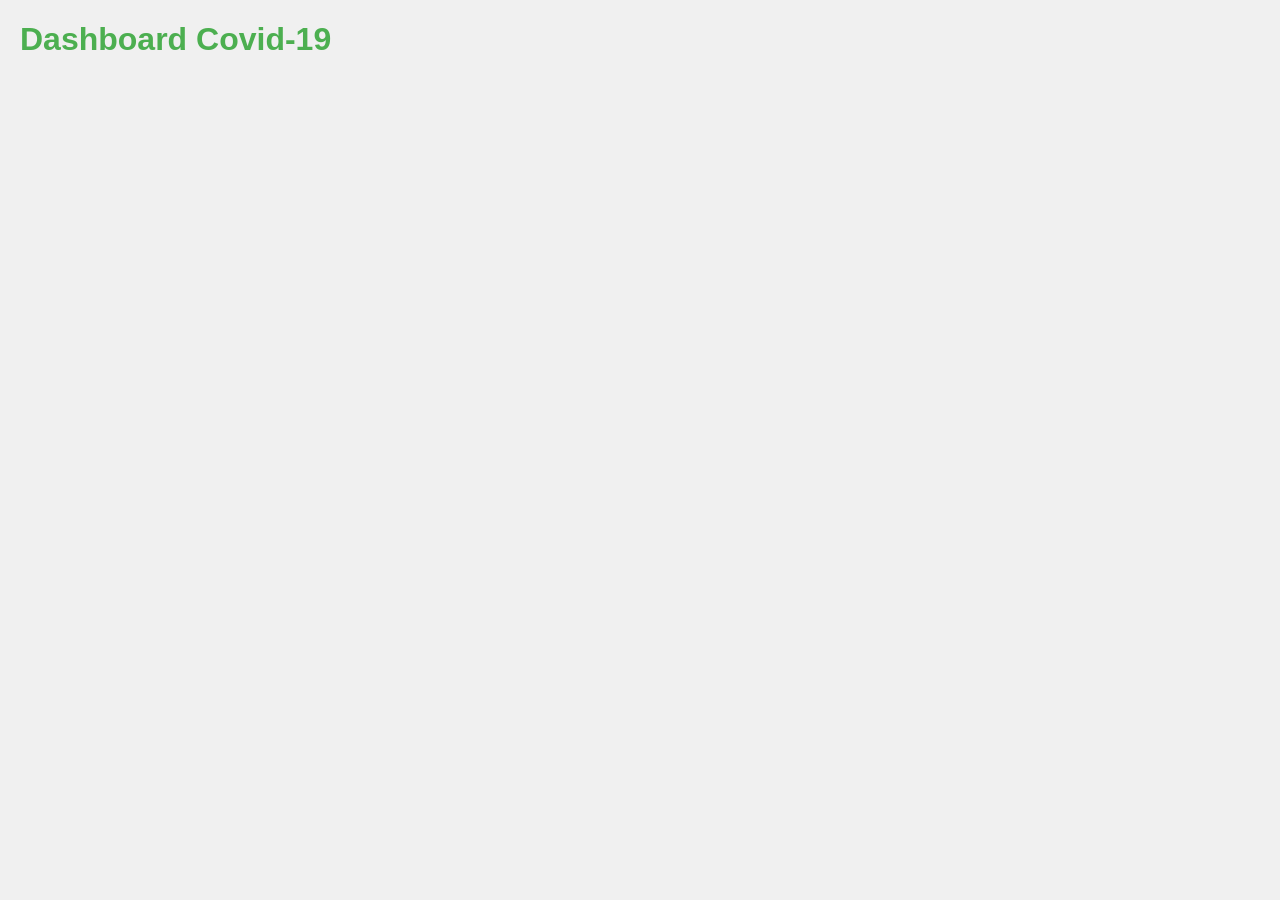
<file: Plotly+Flak_Python/Covid_DashBoard/templates/index.html>
<!DOCTYPE html>
<html lang="en">
<head>
    <meta charset="UTF-8">
    <meta name="viewport" content="width=device-width, initial-scale=1.0">
    <title>Dashboard Covid-19</title>
    <link rel="stylesheet" href="/Plotly+Flak_Python/Covid_DashBoard/static/styles.css">
</head>
<body>
    <h1>Dashboard Covid-19</h1>

    <div id = "dropdown-container"></div>
    <div id = "graph-container"></div>
</body>
</html>
</file>
<file: Plotly+Flak_Python/Covid_DashBoard/static/styles.css>
*{
    padding: 0%;
    font-family: Arial, sans-serif;
    background-color: #f0f0f0;
    color: #333;
}
body{
    margin: 20px;
}

h1{
    color: #4CAF50;
}
#dropdown-container{
    text-align: center;
    margin-top: 30px;
}
#graph-container{
    text-align: center;
    margin-top: 40px;
}
</file>
